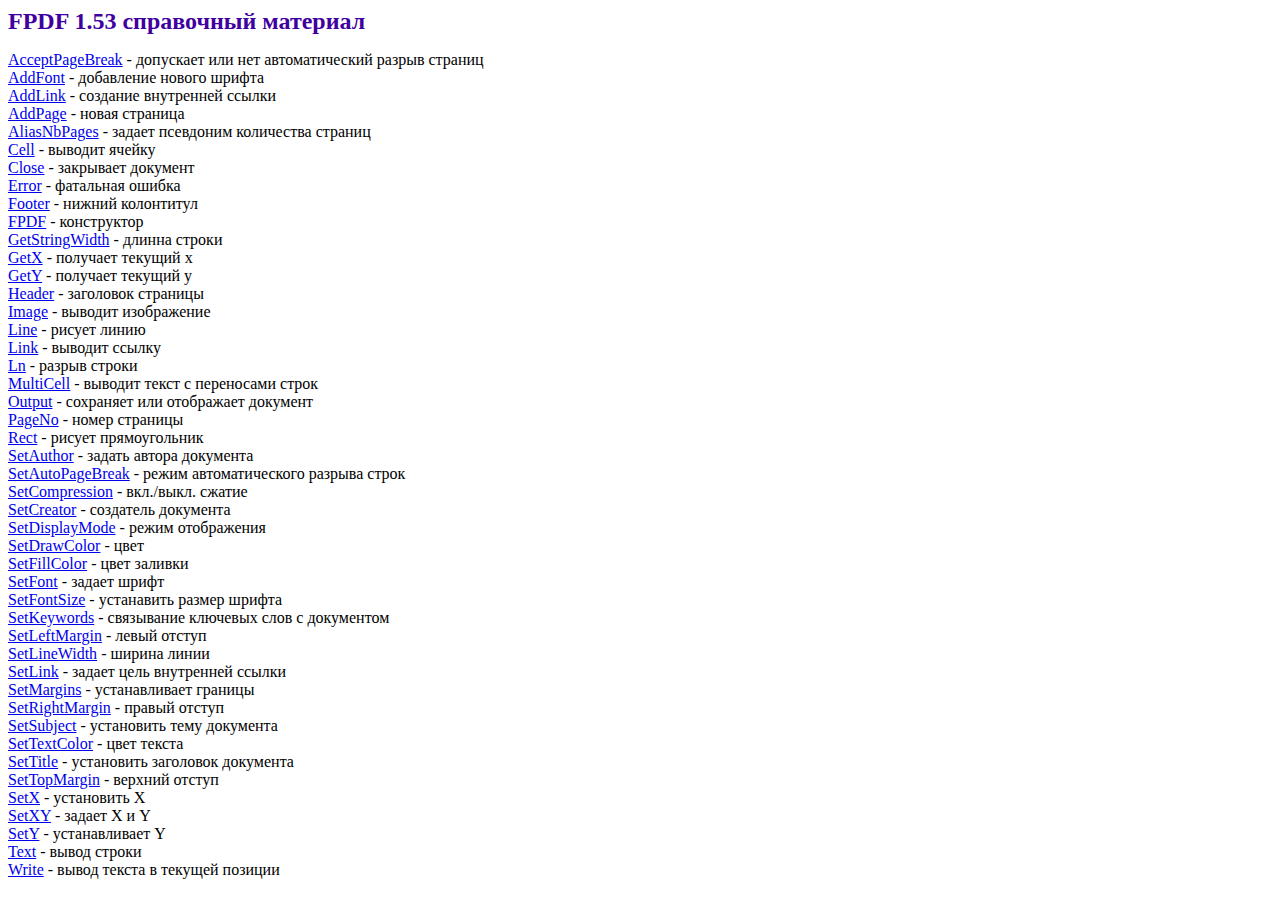
<file: engine/auxiliaryScripts/createPDFs/FPDF/doc/index.htm>
<!DOCTYPE html PUBLIC "-//W3C//DTD HTML 4.01 Transitional//EN">
<html>
<head>
<meta http-equiv="Content-Type" content="text/html; charset=Windows-1251">
<title>FPDF 1.53 ���������� ��������</title>
<link type="text/css" rel="stylesheet" href="fpdf.css">
</head>
<body>
<h1>FPDF 1.53 ���������� ��������</h1>
<a href="acceptpagebreak.htm">AcceptPageBreak</a> - ��������� ��� ��� �������������� ������ �������<br>
<a href="addfont.htm">AddFont</a> - ���������� ������ ������<br>
<a href="addlink.htm">AddLink</a> - �������� ���������� ������<br>
<a href="addpage.htm">AddPage</a> - ����� ��������<br>
<a href="aliasnbpages.htm">AliasNbPages</a> - ������ ��������� ���������� �������<br>
<a href="cell.htm">Cell</a> - ������� ������<br>
<a href="close.htm">Close</a> - ��������� ��������<br>
<a href="error.htm">Error</a> - ��������� ������<br>
<a href="footer.htm">Footer</a> - ������ ����������<br>
<a href="fpdf.htm">FPDF</a> - �����������<br>
<a href="getstringwidth.htm">GetStringWidth</a> - ������ ������<br>
<a href="getx.htm">GetX</a> - �������� ������� x<br>
<a href="gety.htm">GetY</a> - �������� ������� y<br>
<a href="header.htm">Header</a> - ��������� ��������<br>
<a href="image.htm">Image</a> - ������� �����������<br>
<a href="line.htm">Line</a> - ������ �����<br>
<a href="link.htm">Link</a> - ������� ������<br>
<a href="ln.htm">Ln</a> - ������ ������<br>
<a href="multicell.htm">MultiCell</a> - ������� ����� � ���������� �����<br>
<a href="output.htm">Output</a> - ��������� ��� ���������� ��������<br>
<a href="pageno.htm">PageNo</a> - ����� ��������<br>
<a href="rect.htm">Rect</a> - ������ �������������<br>
<a href="setauthor.htm">SetAuthor</a> - ������ ������ ���������<br>
<a href="setautopagebreak.htm">SetAutoPageBreak</a> - ����� ��������������� ������� �����<br>
<a href="setcompression.htm">SetCompression</a> - ���./����. ������<br>
<a href="setcreator.htm">SetCreator</a> - ��������� ���������<br>
<a href="setdisplaymode.htm">SetDisplayMode</a> - ����� �����������<br>
<a href="setdrawcolor.htm">SetDrawColor</a> - ����<br>
<a href="setfillcolor.htm">SetFillColor</a> - ���� �������<br>
<a href="setfont.htm">SetFont</a> - ������ �����<br>
<a href="setfontsize.htm">SetFontSize</a> - ���������� ������ ������<br>
<a href="setkeywords.htm">SetKeywords</a> - ���������� �������� ���� � ����������<br>
<a href="setleftmargin.htm">SetLeftMargin</a> - ����� ������<br>
<a href="setlinewidth.htm">SetLineWidth</a> - ������ �����<br>
<a href="setlink.htm">SetLink</a> - ������ ���� ���������� ������<br>
<a href="setmargins.htm">SetMargins</a> - ������������� �������<br>
<a href="setrightmargin.htm">SetRightMargin</a> - ������ ������<br>
<a href="setsubject.htm">SetSubject</a> - ���������� ���� ���������<br>
<a href="settextcolor.htm">SetTextColor</a> - ���� ������<br>
<a href="settitle.htm">SetTitle</a> - ���������� ��������� ���������<br>
<a href="settopmargin.htm">SetTopMargin</a> - ������� ������<br>
<a href="setx.htm">SetX</a> - ���������� X<br>
<a href="setxy.htm">SetXY</a> - ������ X � Y<br>
<a href="sety.htm">SetY</a> - ������������� Y<br>
<a href="text.htm">Text</a> - ����� ������<br>
<a href="write.htm">Write</a> - ����� ������ � ������� �������<br>
</body>
</html>
</file>
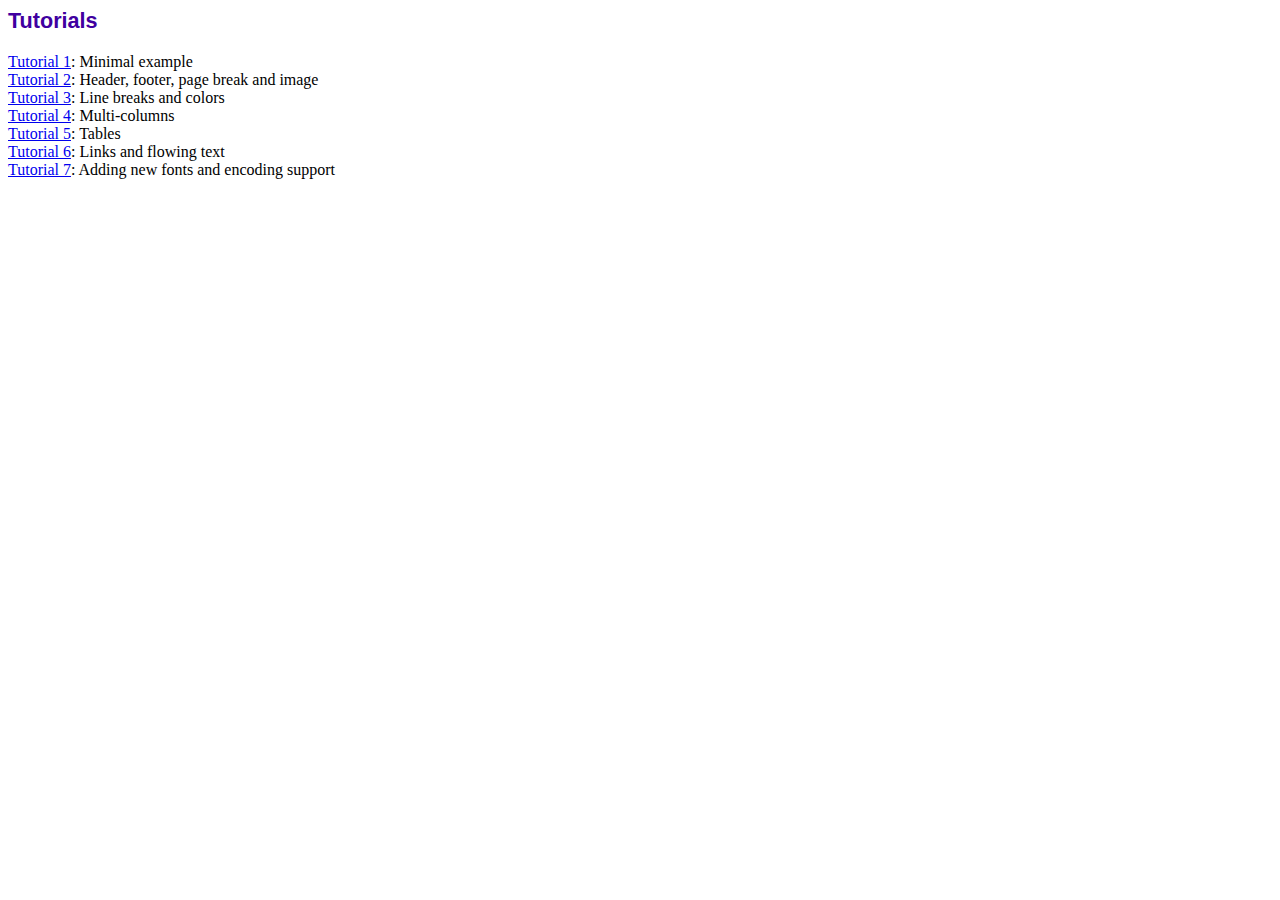
<file: engine/auxiliaryScripts/createPDFs/FPDF/tutorial/index.htm>
<!DOCTYPE html PUBLIC "-//W3C//DTD HTML 4.01 Transitional//EN">
<html>
<head>
<meta http-equiv="Content-Type" content="text/html; charset=ISO-8859-1">
<title>Tutorials</title>
<link type="text/css" rel="stylesheet" href="../fpdf.css">
</head>
<body>
<h1>Tutorials</h1>
<ul style="list-style-type:none; margin-left:0; padding-left:0">
<li><a href="tuto1.htm">Tutorial 1</a>: Minimal example</li>
<li><a href="tuto2.htm">Tutorial 2</a>: Header, footer, page break and image</li>
<li><a href="tuto3.htm">Tutorial 3</a>: Line breaks and colors</li>
<li><a href="tuto4.htm">Tutorial 4</a>: Multi-columns</li>
<li><a href="tuto5.htm">Tutorial 5</a>: Tables</li>
<li><a href="tuto6.htm">Tutorial 6</a>: Links and flowing text</li>
<li><a href="tuto7.htm">Tutorial 7</a>: Adding new fonts and encoding support</li>
</UL>
</body>
</html>
</file>
<file: engine/auxiliaryScripts/createPDFs/FPDF/doc/fpdf.css>
body {font-family:"Times New Roman",serif}
h1 {font-size:150%; color:#4000A0}
h2 {color:#4000A0}
h3 {font-size:100%; margin-top:1.2em}
dl.param dt {text-decoration:underline}
dl.param dd {margin-top:1em; margin-bottom:1em}
dl.param ul {margin-top:1em; margin-bottom:1em}
tt, code, kbd {font-family:"Courier New",Courier,monospace; font-size:82%}
div.source {margin-top:1.4em; margin-bottom:1.3em}
div.source pre {display:table; border:1px solid #24246A; width:100%; margin:0em; font-family:inherited; font-size:100%}
div.source code {display:block; border:1px solid #C5C5EC; background-color:#F0F5FF; padding:6px; color:#000000}
div.doc-source {margin-top:1.4em; margin-bottom:1.3em}
div.doc-source pre {display:table; width:100%; margin:0em; font-family:inherited; font-size:100%}
div.doc-source code {display:block; background-color:#E0E0E0; padding:4px}
.st {font-weight:bold; color:#900000}
.kw {color:#000080; font-weight:bold}
.str {color:#CC0000}
.cmt {color:#008000}
p.demo {text-align:center; margin-top:-0.9em}
a.demo {text-decoration:none; font-weight:bold; color:#0000CC}
a.demo:link {text-decoration:none; font-weight:bold; color:#0000CC}
a.demo:hover {text-decoration:none; font-weight:bold; color:#0000FF}
a.demo:active {text-decoration:none; font-weight:bold; color:#0000FF}
</file>
<file: engine/auxiliaryScripts/createPDFs/FPDF/fpdf.css>
body {font-family:"Times New Roman",serif}
h1 {font:bold 135% Arial,sans-serif; color:#4000A0; margin-bottom:0.9em}
h2 {font:bold 100% Arial,sans-serif; color:#900000; margin-top:1.5em}
dl.param dt {text-decoration:underline}
dl.param dd {margin-top:1em; margin-bottom:1em}
dl.param ul {margin-top:1em; margin-bottom:1em}
tt, code, kbd {font-family:"Courier New",Courier,monospace; font-size:82%}
div.source {margin-top:1.4em; margin-bottom:1.3em}
div.source pre {display:table; border:1px solid #24246A; width:100%; margin:0em; font-family:inherit; font-size:100%}
div.source code {display:block; border:1px solid #C5C5EC; background-color:#F0F5FF; padding:6px; color:#000000}
div.doc-source {margin-top:1.4em; margin-bottom:1.3em}
div.doc-source pre {display:table; width:100%; margin:0em; font-family:inherit; font-size:100%}
div.doc-source code {display:block; background-color:#E0E0E0; padding:4px}
.kw {color:#000080; font-weight:bold}
.str {color:#CC0000}
.cmt {color:#008000}
p.demo {text-align:center; margin-top:-0.9em}
a.demo {text-decoration:none; font-weight:bold; color:#0000CC}
a.demo:link {text-decoration:none; font-weight:bold; color:#0000CC}
a.demo:hover {text-decoration:none; font-weight:bold; color:#0000FF}
a.demo:active {text-decoration:none; font-weight:bold; color:#0000FF}
</file>
